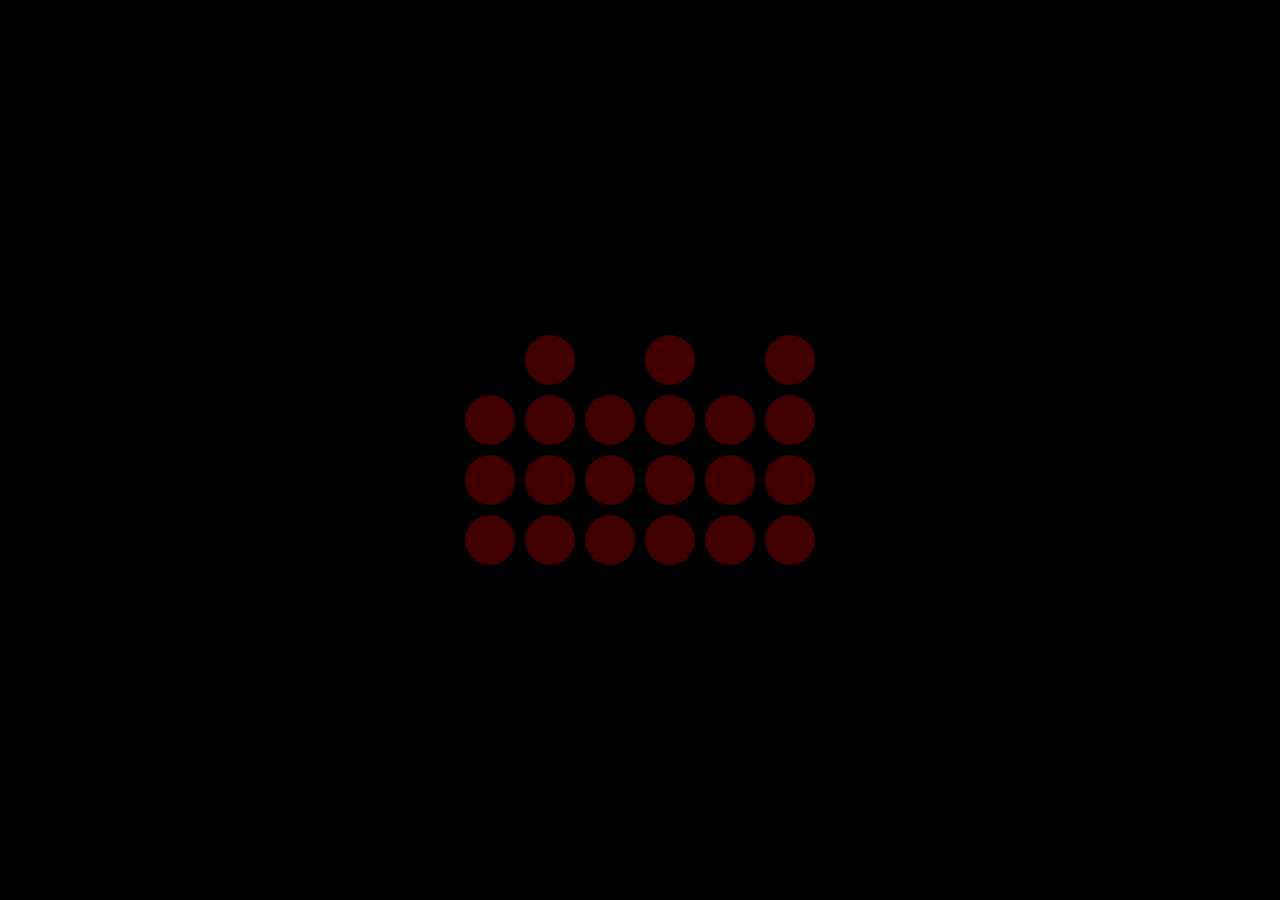
<file: Binaryclock/index.html>
<!DOCTYPE html>
<html lang="en">
  <head>
    <meta charset="UTF-8" />
    <meta http-equiv="X-UA-Compatible" content="IE=edge" />
    <meta name="viewport" content="width=device-width, initial-scale=1.0" />

    <link rel="stylesheet" href="style.css" />
    <title>BinaryClock</title>
  </head>
  <body>
    <!--
        BinaryClock
    -->

    <div class="clock">
      <div class="hours">
        <div class="bin bin-8">
          <div class="led hidden"></div>
          <div class="led"></div>
        </div>
        <div class="bin bin-4">
          <div class="led"></div>
          <div class="led"></div>
        </div>
        <div class="bin bin-2">
          <div class="led"></div>
          <div class="led"></div>
        </div>
        <div class="bin bin-1">
          <div class="led"></div>
          <div class="led"></div>
        </div>
      </div>
      <div class="minutes">
        <div class="bin bin-8">
          <div class="led hidden"></div>
          <div class="led"></div>
        </div>
        <div class="bin bin-4">
          <div class="led"></div>
          <div class="led"></div>
        </div>
        <div class="bin bin-2">
          <div class="led"></div>
          <div class="led"></div>
        </div>
        <div class="bin bin-1">
          <div class="led"></div>
          <div class="led"></div>
        </div>
      </div>
      <div class="seconds">
        <div class="bin bin-8">
          <div class="led hidden"></div>
          <div class="led"></div>
        </div>
        <div class="bin bin-4">
          <div class="led"></div>
          <div class="led"></div>
        </div>
        <div class="bin bin-2">
          <div class="led"></div>
          <div class="led"></div>
        </div>
        <div class="bin bin-1">
          <div class="led"></div>
          <div class="led"></div>
        </div>
      </div>
    </div>

    <script src="./main.js"></script>
  </body>
</html>
</file>
<file: Binaryclock/style.css>
* {
  margin: 0;
  padding: 0;
  box-sizing: border-box;
}

body {
  background-color: #000;
  min-height: 100vh;
}

.led {
    background-color: rgba(255, 0, 0, 0.25);
  width: 50px;
  height: 50px;
  border-radius: 50%;
  margin: 5px;
}
.led.active {
  background-color: red;
  box-shadow: red 0px 0px 50px 5px;
}
.led.hidden{
    display: none;
}
.clock {
  display: grid;
  grid-template-columns: repeat(3, 120px);
  align-items: center;
  justify-content: center;
  margin: 0 auto;
  min-height: 100vh;
}
.bin {
  display: flex;
  justify-content: flex-end;
}
</file>
